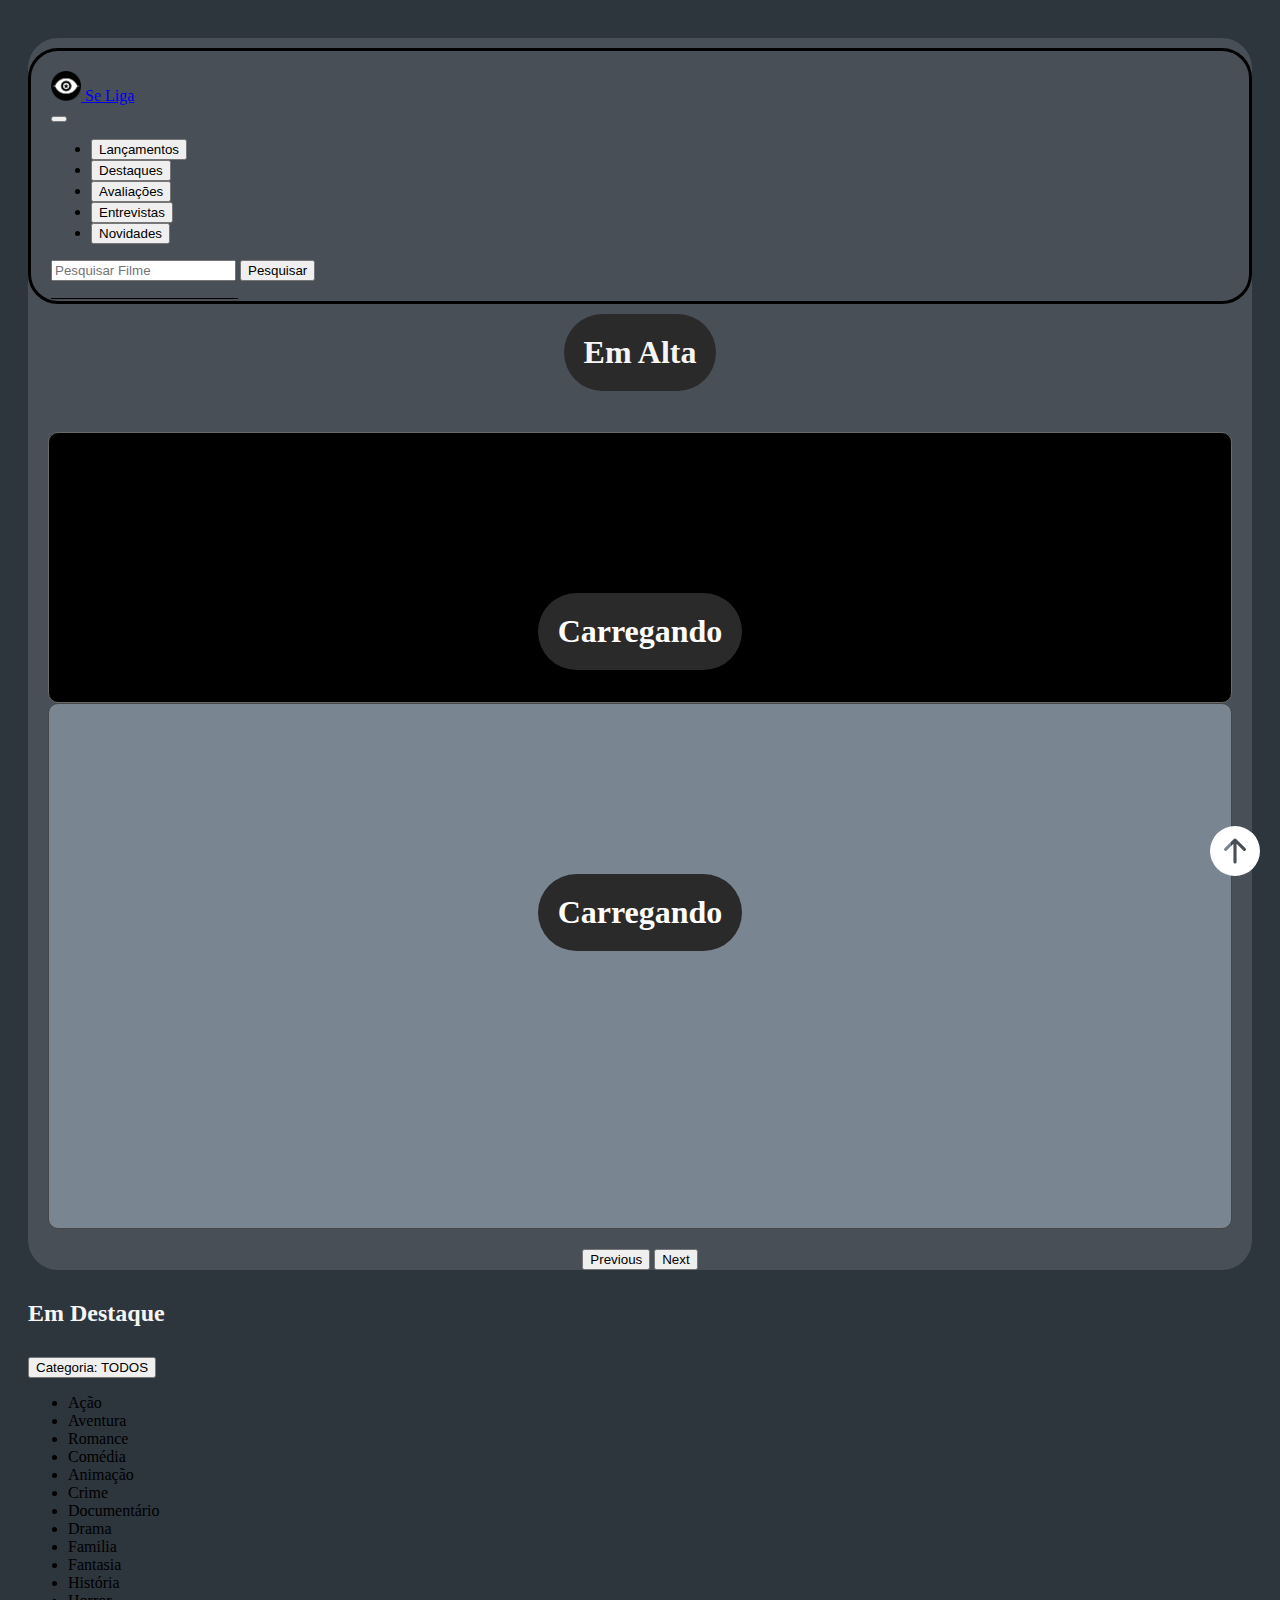
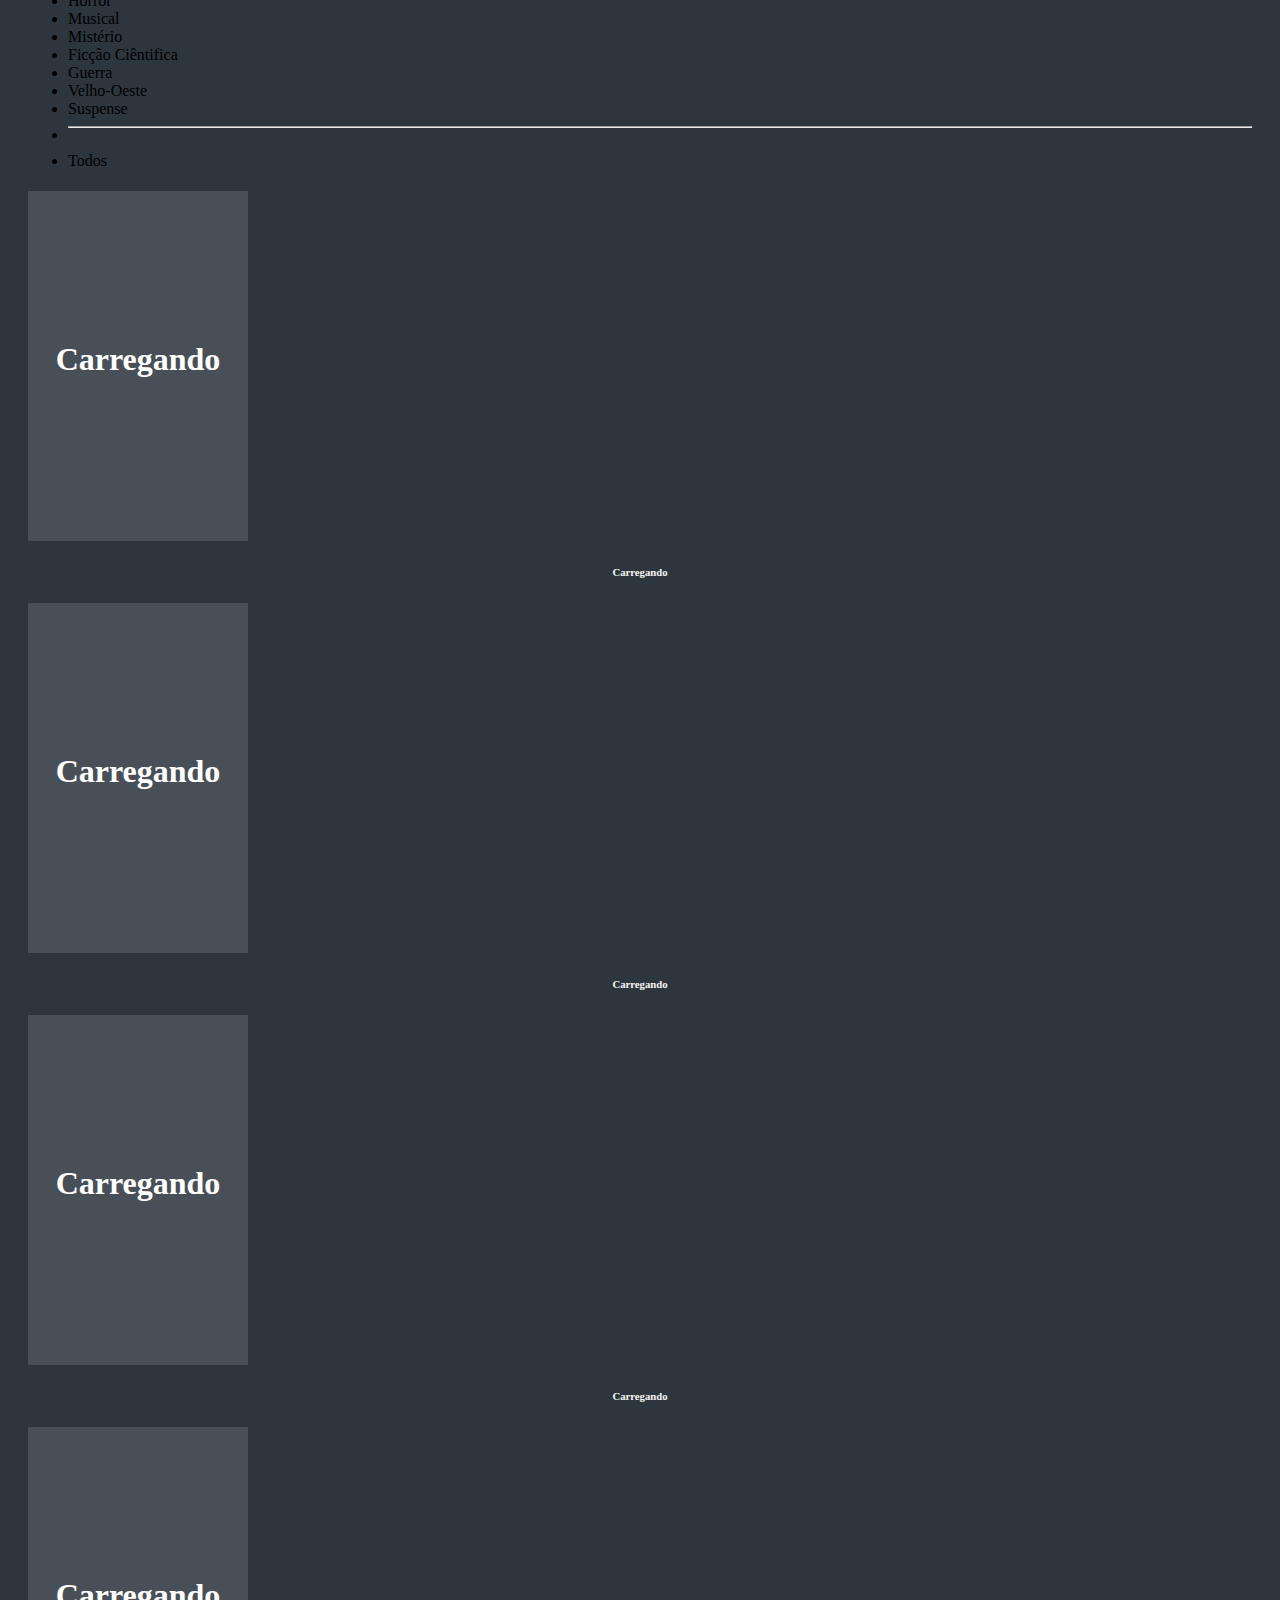
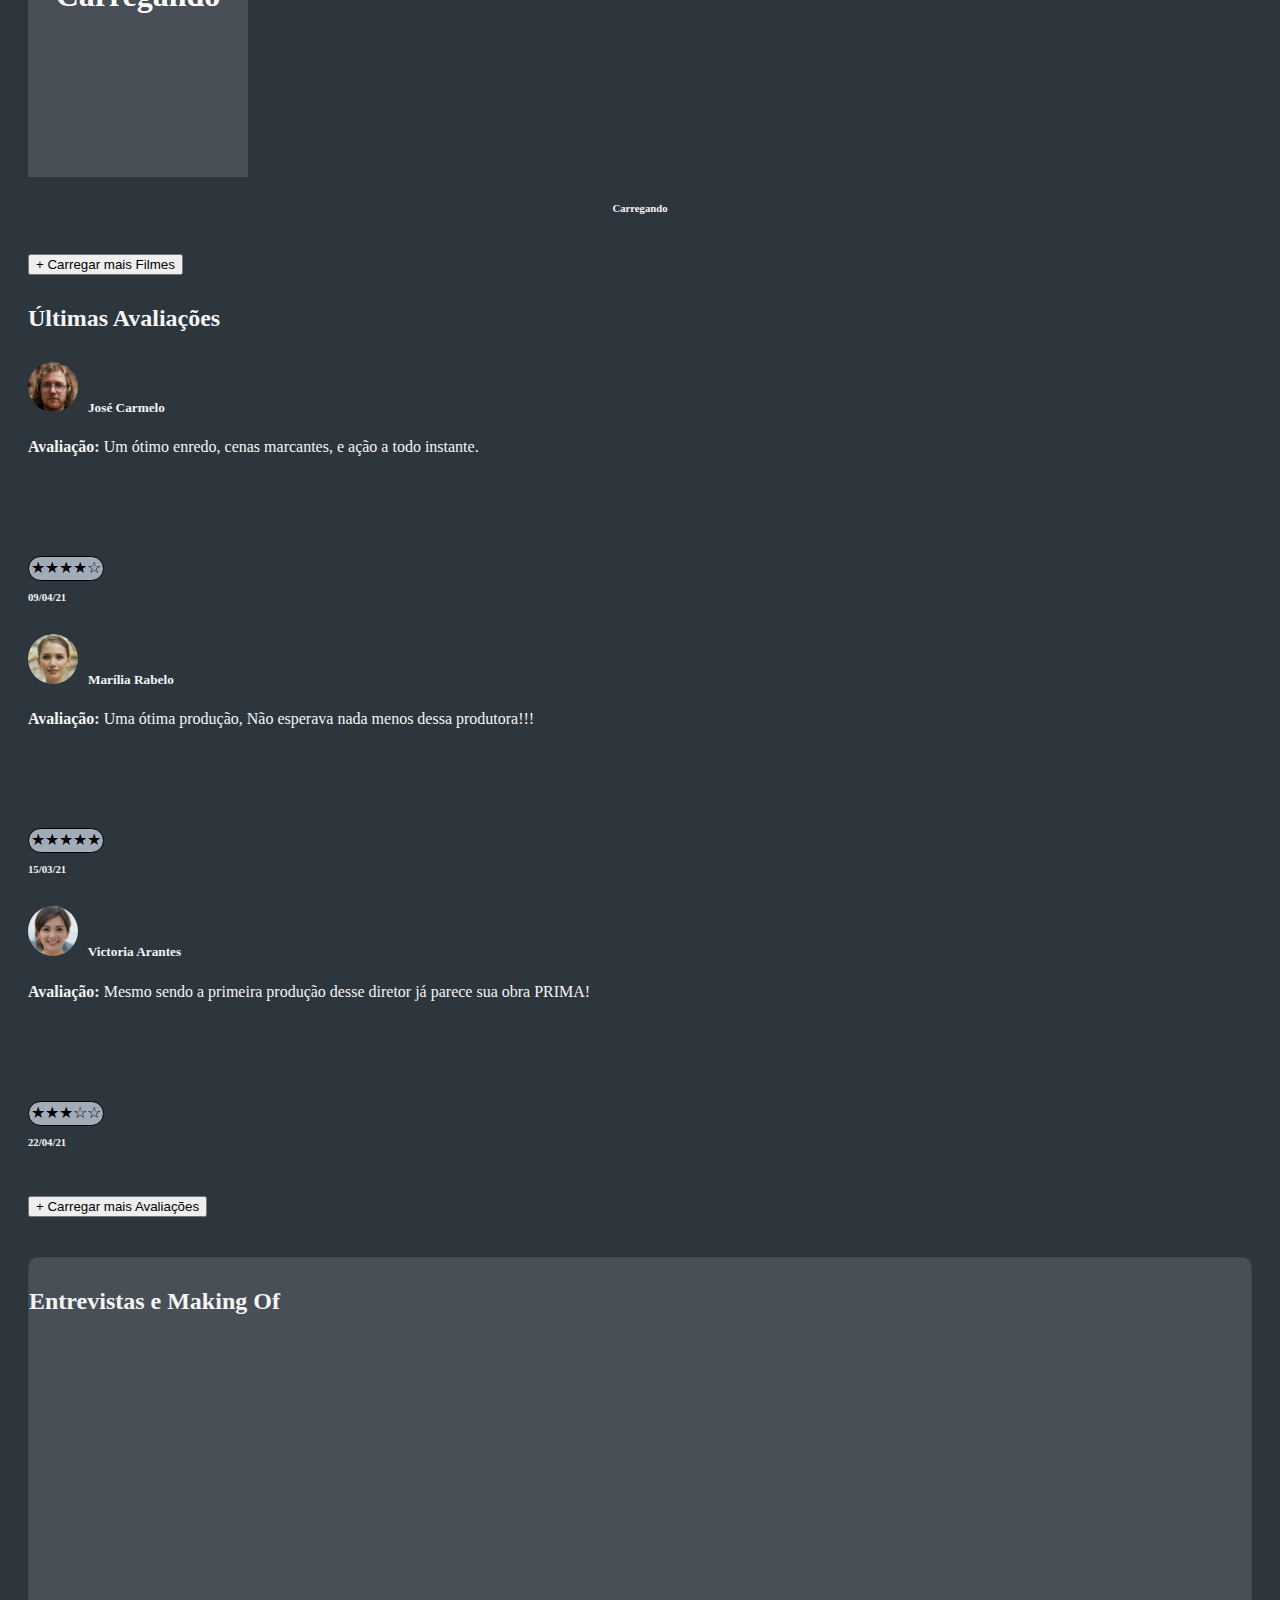
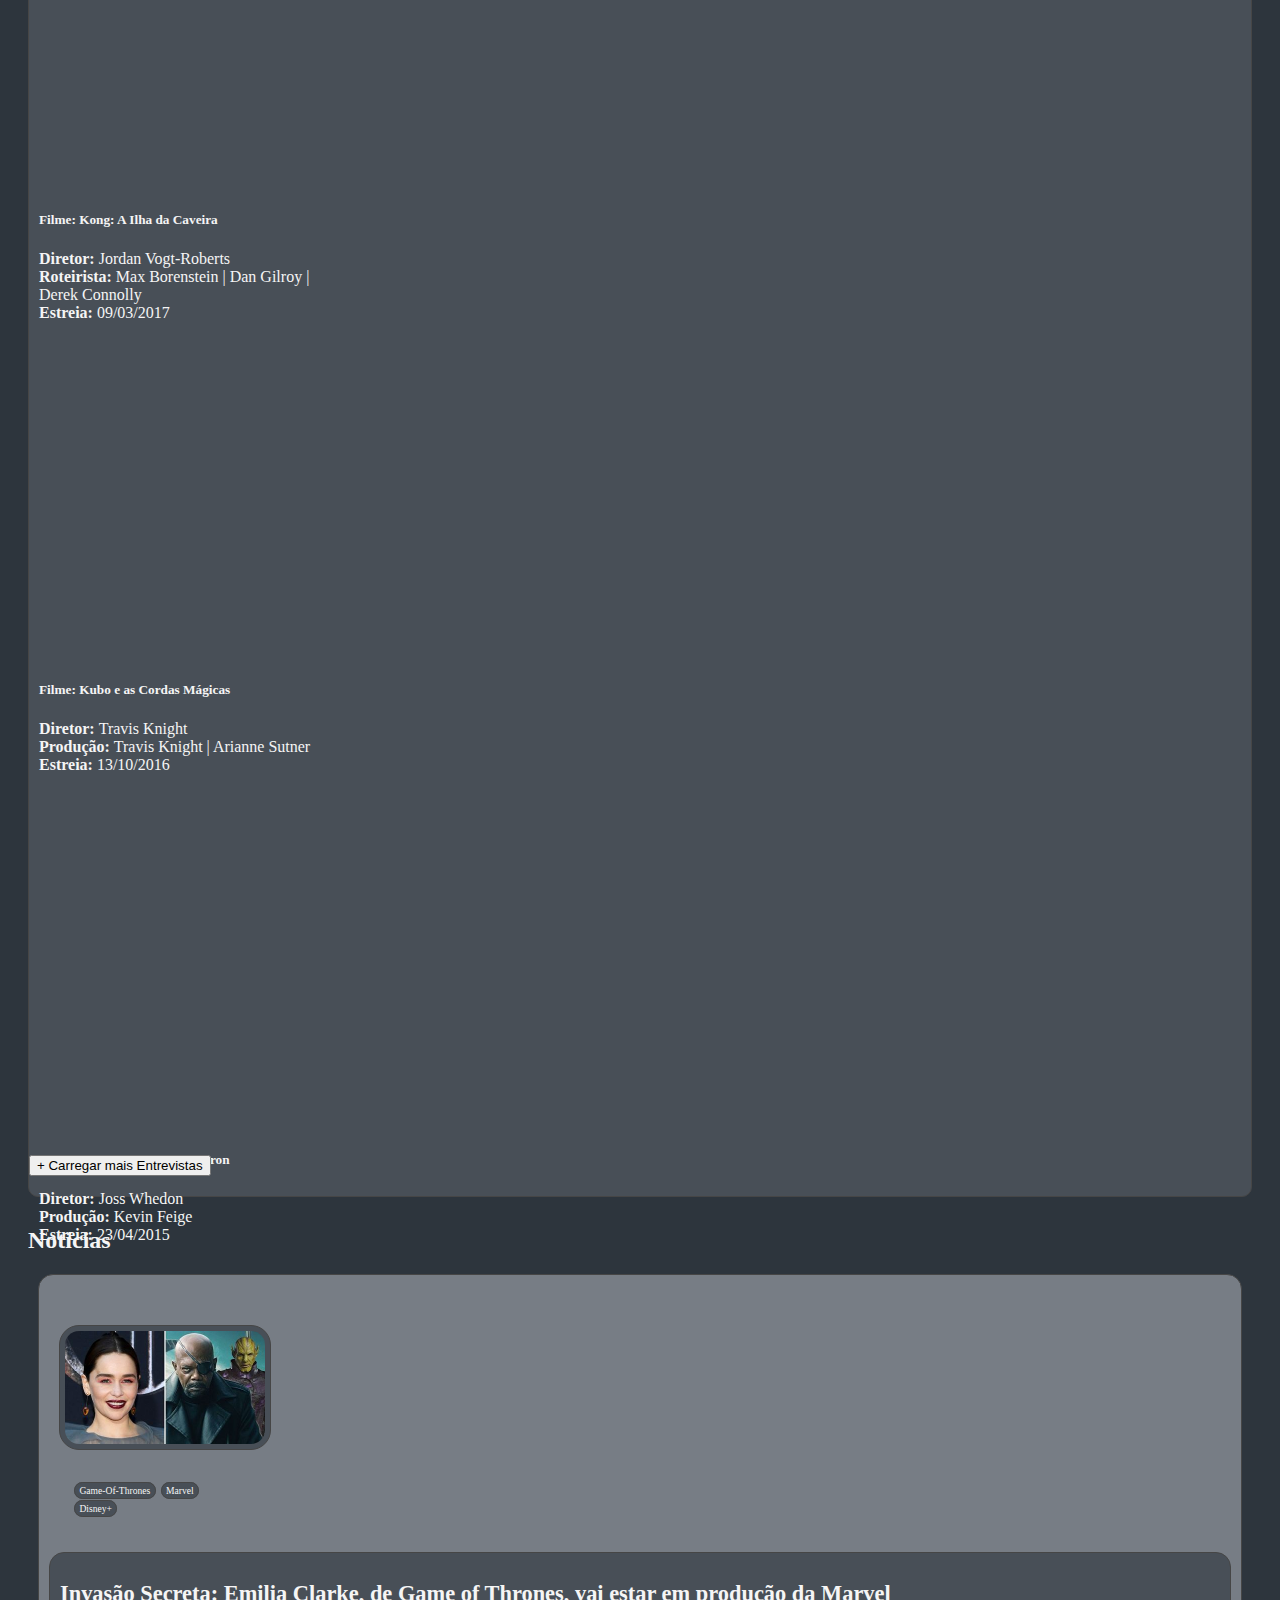
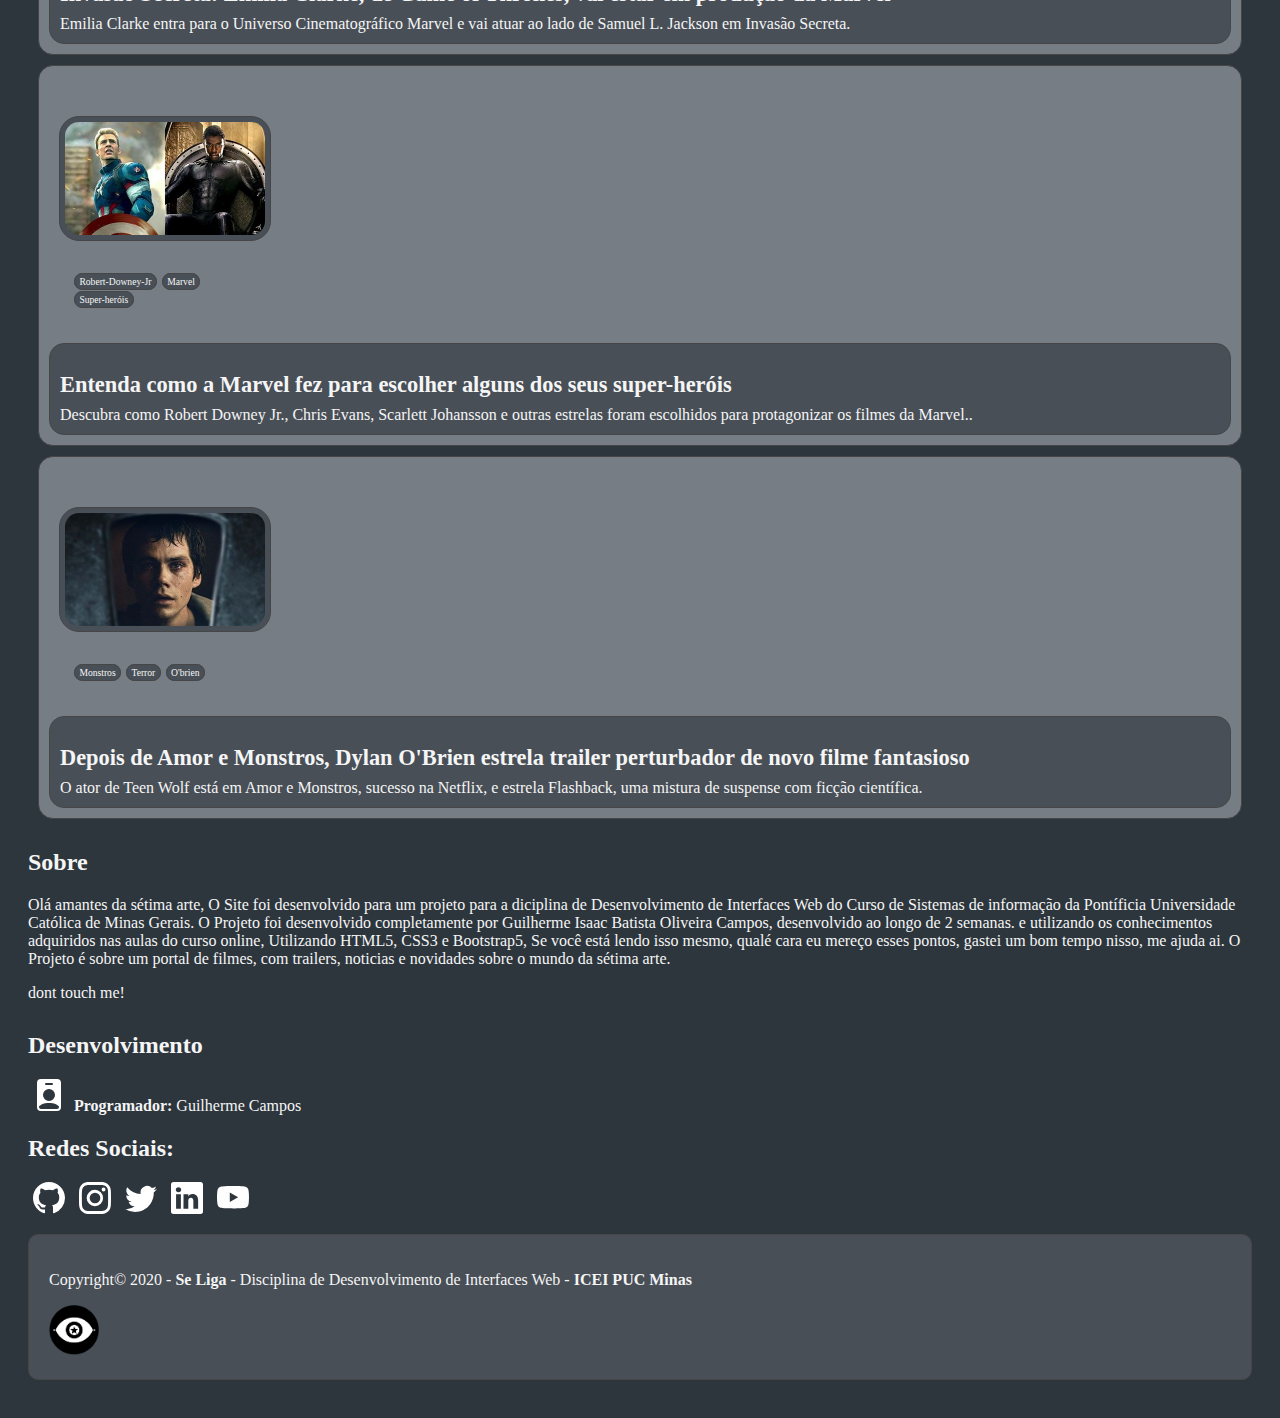
<file: index.html>
<!DOCTYPE html>
<html lang="pt-br">
<head>
    <meta charset="UTF-8">
    <meta name="viewport" content="width=device-width, initial-scale=1.0">
    <link href="https://cdn.jsdelivr.net/npm/bootstrap@5.0.0-beta3/dist/css/bootstrap.min.css" rel="stylesheet" integrity="sha384-eOJMYsd53ii+scO/bJGFsiCZc+5NDVN2yr8+0RDqr0Ql0h+rP48ckxlpbzKgwra6" crossorigin="anonymous">
    <link rel="stylesheet" href="./css/style.css">
    <link rel="icon" href="./img/logo.png">
    <title>SE LIGA - Portal de Filmes</title>
    <meta name="author" content="Guilherme Campos">
    <meta name="description" content="Portal de Filmes">
    <meta name="keywords" content="filmes, web, series">

    <script src="./javascript/secret.js"></script>
    <script src="./javascript/script.js"></script>
</head>
<body>
    <a href="#voltaInicio" style="position:fixed; bottom: 20px; right: 20px; z-index: 999;"> <svg xmlns="http://www.w3.org/2000/svg" width="50" height="50" fill="currentColor" color="white" class="bi bi-arrow-up-circle-fill" viewBox="0 0 16 16">
        <path d="M16 8A8 8 0 1 0 0 8a8 8 0 0 0 16 0zm-7.5 3.5a.5.5 0 0 1-1 0V5.707L5.354 7.854a.5.5 0 1 1-.708-.708l3-3a.5.5 0 0 1 .708 0l3 3a.5.5 0 0 1-.708.708L8.5 5.707V11.5z"/>
      </svg></a>
    <div class="container corpo rainbow">


        <!-- Navegação -->

        <header id="voltaInicio" class="container barra-nav"> <!-- Não deu pra colocar sticky-top :( -->
            <nav class="navbar navbar-expand-xl navbar-dark bg-dark barra-de-navegacao rainbow">
                <div class="container-fluid">
                    <nav class="navbar">
                        <div class="container-fluid">
                        <a class="navbar-brand" href="index.html">
                            <img src="./img/logo.png" alt="Logo" width="30" height="30" class="d-inline-block align-text-top">
                            Se Liga
                        </a>
                        </div>
                    </nav>
                        <button class="navbar-toggler" type="button" data-bs-toggle="collapse" data-bs-target="#navbarSupportedContent" aria-controls="navbarSupportedContent" aria-expanded="false" aria-label="Toggle navigation">
                            <span class="navbar-toggler-icon"></span>
                        </button>
                    <div class="collapse navbar-collapse" id="navbarSupportedContent">
                        <ul class="navbar-nav me-auto mb-2 mb-lg-0">
                        <li class="nav-item">
                            <a class="nav-link" aria-current="page" href="#aba-lancamento"><button type="button" class="btn btn-outline-light botaoNavegacao">Lançamentos</button></a>
                        </li>
                        <li class="nav-item">
                            <a class="nav-link" aria-current="page" href="#aba-destaques"><button type="button" class="btn btn-outline-light botaoNavegacao">Destaques</button></a>
                        </li>
                        <li class="nav-item">
                            <a class="nav-link" aria-current="page" href="#aba-avaliacao"><button type="button" class="btn btn-outline-light botaoNavegacao">Avaliações</button></a>
                        </li>
                        <li class="nav-item">
                            <a class="nav-link" aria-current="page" href="#aba-entrevistas"><button type="button" class="btn btn-outline-light botaoNavegacao">Entrevistas</button></a>
                        </li>
                        <li class="nav-item">
                            <a class="nav-link" aria-current="page" href="#aba-sobre"><button type="button" class="btn btn-outline-light botaoNavegacao">Novidades</button></a>
                        </li>
                        </ul>
                        <input id="pesquisa" class="form-control me-2" type="search" placeholder="Pesquisar Filme" aria-label="Search">
                        <div id="resultadoPesquisa" >
                        </div>
                        <button class="btn btn-outline-light">Pesquisar</button>
                        
                    </div>
                </div>
            </nav>
        </header>


        <!-- Conteúdo -->


        <main class="container main">
            <div class="row" id="aba-lancamento">

                <!-- Lançamentos -->

                <div class="col-12 lancamento">
                    <h1 id="tituloLancamento" codigo="5555">Em Alta</h1>
                    <div id="carouselExampleControls" class="carousel slide" data-bs-ride="carousel" data-bs-interval="false">
                        <div class="carousel-inner">

                            <!-- Itens de Lançamento -->
                            <div id="addItem">
                                <div class="carousel-item active">
                                    <div class="row lancamento-conteudo">
                                        <div class="col-sm-12 col-md-6 trailer">
                                            <h1 style="margin-top: 150px; color: white;">Carregando</h1>
                                        </div>
                                        <div class="col-sm-11 col-md-6 lancamento-text rainbow">
                                            <div>
                                                <h1 style="margin-top: 150px; color: white;">Carregando</h1>
                                            </div>
                                        </div>
                                    </div>
                                </div>
                            </div>
                            <button class="carousel-control-prev" type="button" data-bs-target="#carouselExampleControls" data-bs-slide="prev">
                            <span class="carousel-control-prev-icon" aria-hidden="true"></span>
                            <span class="visually-hidden">Previous</span>
                            </button>
                            <button class="carousel-control-next" type="button" data-bs-target="#carouselExampleControls" data-bs-slide="next">
                            <span class="carousel-control-next-icon" aria-hidden="true"></span>
                            <span class="visually-hidden">Next</span>
                            </button>
                        </div>
                    </div>
                </div>
            </div>
            <!-- Destaques -->

            <div class="row" id="aba-destaques">
                <div class="col-12 destaques">
                    <div class="row">
                        <div class="col-sm-6 col-md-8 col-lg-10 titulo" >
                            <h2>Em Destaque</h2>
                        </div>

                        <!-- Dropdown -->

                        <div class="col-sm-6 col-md-4 col-lg-2 seletor" >
                            <div class="dropdown">
                                <button id="catGen" class="btn btn-secondary dropdown-toggle" type="button" id="dropdownMenuButton2" data-bs-toggle="dropdown" aria-expanded="false">
                                Categoria: TODOS
                                </button>
                                <ul class="dropdown-menu dropdown-menu-dark" aria-labelledby="dropdownMenuButton2">
                                <li><a id="genAcao" class="dropdown-item">Ação</a></li>
                                <li id="genAventura"><a class="dropdown-item">Aventura</a></li>
                                <li><a id="genRomance" class="dropdown-item">Romance</a></li>
                                <li><a id="genComedia" class="dropdown-item">Comédia</a></li>
                                <li><a id="genAnima" class="dropdown-item">Animação</a></li>
                                <li><a id="genCrime" class="dropdown-item">Crime</a></li>
                                <li><a id="genDoc" class="dropdown-item">Documentário</a></li>
                                <li><a id="genDrama" class="dropdown-item">Drama</a></li>
                                <li><a id="genFamilia" class="dropdown-item">Familia</a></li>
                                <li><a id="genFanta" class="dropdown-item">Fantasia</a></li>
                                <li><a id="genHist" class="dropdown-item">História</a></li>
                                <li><a id="genHorror" class="dropdown-item">Horror</a></li>
                                <li><a id="genMusica" class="dropdown-item">Musical</a></li>
                                <li><a id="genMisterio" class="dropdown-item">Mistério</a></li>
                                <li><a id="genSciFi" class="dropdown-item">Ficção Ciêntifica</a></li>
                                <li><a id="genGuerra" class="dropdown-item">Guerra</a></li>
                                <li><a id="genVelho" class="dropdown-item">Velho-Oeste</a></li>
                                <li><a id="genSus" class="dropdown-item">Suspense</a></li>
                                <li><hr class="dropdown-divider"></li>
                                <li><a id="genTodos" class="dropdown-item">Todos</a></li>
                                </ul>
                            </div>
                        </div>
                    </div>

                    <!-- Itens de destaque -->

                    <div id="addPoster" class="row destaques-img">
                        <div class="col-sm-12 col-md-6 col-lg-3">
                            <div codigo="0"><div style="width: 220px; height:350px; text-align: center; background-color: rgb(72, 79, 87);"><h1 style="position:relative; top: 150px;">Carregando</h1></div><h6>Carregando</h6></div>
                        </div>
                        <div class="col-sm-12 col-md-6 col-lg-3">
                            <div codigo="0"><div style="width: 220px; height:350px; text-align: center; background-color: rgb(72, 79, 87);"><h1 style="position:relative; top: 150px;">Carregando</h1></div><h6>Carregando</h6></div>
                        </div>
                        <div class="col-sm-12 col-md-6 col-lg-3">
                            <div codigo="0"><div style="width: 220px; height:350px; text-align: center; background-color: rgb(72, 79, 87);"><h1 style="position:relative; top: 150px;">Carregando</h1></div><h6>Carregando</h6></div>
                        </div>
                        <div class="col-sm-12 col-md-6 col-lg-3">
                            <div codigo="0"><div style="width: 220px; height:350px; text-align: center; background-color: rgb(72, 79, 87);"><h1 style="position:relative; top: 150px;">Carregando</h1></div><h6>Carregando</h6></div>
                        </div>
                    </div>

                    <div class="row">
                        <div class="col-lg-9">
                            <span style="display: none;"></span>
                        </div>
                        <div id="maisDestaque" class="col-lg-3 carregar-mais">
                            <button type="button" class="btn btn-dark">+ Carregar mais Filmes</button>
                        </div>
                    </div>
                </div>
            </div>

            <!-- Avaliações -->

            <div class="row" id="aba-avaliacao">
                <div class="col-12 avaliacao">
                    <div class="row">
                        <div class="col-sm-6 col-md-10 titulo">
                            <h2>Últimas Avaliações</h2>
                        </div>
                        <div class="col-sm-6 col-md-2 seletor">
                            
                        </div>
                        <div class="row">
                            <div class="col-sm-12 col-md-6 col-lg-4 card-usuarios">
                                <div class="card bg-dark rainbow">
                                    <div class="card-body usuarios">
                                        <h5 class="card-title"><img class="foto-usuario" src="./img/usr1.jpg"> &nbsp; José Carmelo</h5>
                                        <div class="row">
                                            <div class="col-2">
                                            </div>
                                            <div class="col-10">
                                            <p class="card-text texto-usuarios"><strong>Avaliação: </strong> Um ótimo enredo, cenas marcantes, e ação a todo instante.</p>
                                            </div>
                                        </div>
                                        <div class="row">
                                            <div class="col-2">

                                            </div>
                                            <div class="col-5">
                                                <span class="estrelas">★★★★☆</span>
                                            </div>
                                            <div class="col-5">
                                                <h6><strong>09/04/21</strong></h6>
                                            </div>
                                        </div>
                                    </div>
                                </div>
                            </div>
                            <div class="col-sm-12 col-md-6 col-lg-4 card-usuarios">
                                <div class="card bg-dark rainbow">
                                    <div class="card-body usuarios">
                                        <h5 class="card-title"><img class="foto-usuario" src="./img/usr2.jpg"> &nbsp; Marília Rabelo</h5>
                                        <div class="row">
                                            <div class="col-2">
                                            </div>
                                            <div class="col-10">
                                            <p class="card-text texto-usuarios"><strong>Avaliação: </strong> Uma ótima produção, Não esperava nada menos dessa produtora!!!</p>
                                            </div>
                                        </div>
                                        <div class="row">
                                            <div class="col-2">

                                            </div>
                                            <div class="col-5">
                                                <span class="estrelas">★★★★★</span>
                                                
                                            </div>
                                            <div class="col-5">
                                                <h6><strong>15/03/21</strong></h6>
                                            </div>
                                        </div>
                                    </div>
                                </div>
                            </div>
                            <div class="col-sm-12 col-md-6 col-lg-4 card-usuarios mobile-hide medium-hide">
                                <div class="card bg-dark rainbow">
                                    <div class="card-body usuarios">
                                        <h5 class="card-title"><img class="foto-usuario" src="./img/usr3.jpg"> &nbsp; Victoria Arantes</h5>
                                        <div class="row">
                                            <div class="col-2">
                                            </div>
                                            <div class="col-10">
                                            <p class="card-text texto-usuarios"><strong>Avaliação: </strong> Mesmo sendo a primeira produção desse diretor já parece sua obra PRIMA!</p>
                                            </div>
                                        </div>
                                        <div class="row">
                                            <div class="col-2">

                                            </div>
                                            <div class="col-5">
                                                <span class="estrelas">★★★☆☆</span>
                                            </div>
                                            <div class="col-5">
                                                <h6><strong>22/04/21</strong></h6>
                                            </div>
                                        </div>
                                    </div>
                                </div>
                            </div>
                        </div>
                        <div class="row">
                            <div class="col-lg-9">
            
                            </div>
                            <div class="col-lg-3 carregar-mais">
                                <button type="button" class="btn btn-dark">+ Carregar mais Avaliações</button>
                            </div>
                        </div>
                    </div>
                </div>
            </div>

            <!-- Entrevistas -->

            <div class="row entrevistas" id="aba-entrevistas">
                <div class="col-12">
                    <div class="row">
                        <div class="col-12 titulo">
                            <h2>Entrevistas e Making Of</h2>
                        </div>
                    </div>
                    <div class="row">
                        <div class="col-sm-12 col-md-6 col-lg-4 card-entrevista mobile-hide">
                            <div class="card bg-dark card-entrevista-div">
                                <iframe class="entrevista" width="100%" height="400" src="https://www.youtube-nocookie.com/embed/A-g3GNPnF7o" title="YouTube video player" frameborder="0" allow="accelerometer; autoplay; clipboard-write; encrypted-media; gyroscope; picture-in-picture" allowfullscreen></iframe>
                                <div class="card-body texto-making-of">
                                  <h5 class="card-title"><strong>Filme: </strong> Kong: A Ilha da Caveira</h5>
                                  <p class="card-text"><p><strong>Diretor: </strong> Jordan Vogt-Roberts<br><strong>Roteirista: </strong> Max Borenstein | Dan Gilroy | <br> Derek Connolly<br><strong>Estreia: </strong>09/03/2017</p>
                                </div>
                              </div>
                        </div>
                        <div class="col-sm-12 col-md-6 col-lg-4 card-entrevista">
                            <div class="card bg-dark card-entrevista-div">
                                <iframe class="entrevista" width="100%" height="400" src="https://www.youtube-nocookie.com/embed/ZqNEJFwP2s0" title="YouTube video player" frameborder="0" allow="accelerometer; autoplay; clipboard-write; encrypted-media; gyroscope; picture-in-picture" allowfullscreen></iframe>
                                <div class="card-body texto-making-of">
                                  <h5 class="card-title"><strong>Filme: </strong> Kubo e as Cordas Mágicas</h5>
                                  <p class="card-text"><p><strong>Diretor: </strong>Travis Knight<br><strong>Produção: </strong> Travis Knight
                                   | Arianne Sutner<br><strong>Estreia: </strong>13/10/2016</p>
                                </div>
                              </div>
                        </div>
                        <div class="col-sm-12 col-md-6 col-lg-4 card-entrevista medium-hide">
                            <div class="card bg-dark card-entrevista-div">
                                <iframe class="entrevista" width="100%" height="400" src="https://www.youtube-nocookie.com/embed/Ciu5yQYwJgY" title="YouTube video player" frameborder="0" allow="accelerometer; autoplay; clipboard-write; encrypted-media; gyroscope; picture-in-picture" allowfullscreen></iframe>
                                <div class="card-body texto-making-of">
                                  <h5 class="card-title"><strong>Filme: </strong> Vingadores: Era de Ultron</h5>
                                  <p class="card-text"><p><strong>Diretor: </strong>Joss Whedon<br><strong>Produção: </strong> Kevin Feige<br><strong>Estreia: </strong>23/04/2015</p>
                                </div>
                              </div>
                        </div>
                    </div>
                    <div class="row">
                        <div class="col-lg-9">
        
                        </div>
                        <div class="col-lg-3 carregar-mais-entrevistas">
                            <button type="button" class="btn btn-dark">+ Carregar mais Entrevistas</button>
                        </div>
                    </div>
                </div>
            </div>

            <!-- Sobre -->

            <div class="row" id="aba-sobre">
                <div class="col-sm-0 col-md-0 col-lg-1">
                </div>
                <div class="col-sm-12 col-md-6 col-lg-6 titulo novidades">

                    <!-- Notícias -->

                    <h2>Notícias</h2>
                    <div class="row linha-baixo materias rainbow">
                        <div class="col-sm-12 col-lg-5">
                            <img src="./img/noticias/marvel.jpg" alt="">
                            <div class="div-tags">
                                <p><a href="#" class="tag">&nbspGame-Of-Thrones&nbsp</a><a href="#" class="tag">&nbspMarvel&nbsp</a><br><a href="#" class="tag">&nbspDisney+&nbsp</a></p>
                            </div>
                        </div>
                        <div class="col-sm-12 col-lg-7 conteudo-materia">
                            <h2>Invasão Secreta: Emilia Clarke, de Game of Thrones, vai estar em produção da Marvel</h2>
                            <br>Emilia Clarke entra para o Universo Cinematográfico Marvel e vai atuar ao lado de Samuel L. Jackson em Invasão Secreta.
                        </div>
                    </div>
                    <div class="row linha-baixo materias rainbow">
                        <div class="col-sm-12 col-lg-5">
                            <img src="./img/noticias/captao.jpg" alt="">
                            <div class="div-tags">
                                <p><a href="#" class="tag">&nbspRobert-Downey-Jr&nbsp</a><a href="#" class="tag">&nbspMarvel&nbsp</a><br><a href="#" class="tag">&nbspSuper-heróis&nbsp</a></p>
                            </div>
                        </div>
                        <div class="col-sm-12 col-lg-7 conteudo-materia">
                            <h2>Entenda como a Marvel fez para escolher alguns dos seus super-heróis</h2>
                            <br>Descubra como Robert Downey Jr., Chris Evans, Scarlett Johansson e outras estrelas foram escolhidos para protagonizar os filmes da Marvel..
                        </div>
                    </div>
                    <div class="row linha-baixo materias rainbow mobile-hide medium-hide">
                        <div class="col-sm-12 col-lg-5">
                            <img src="./img/noticias/obrien.jpg" alt="">
                            <div class="div-tags">
                                <p><a href="#" class="tag">&nbspMonstros&nbsp</a><a href="#" class="tag">&nbspTerror&nbsp</a><a href="#" class="tag">&nbspO'brien&nbsp</a></p>
                            </div>
                        </div>
                        <div class="col-sm-12 col-lg-7 conteudo-materia">
                            <h2>Depois de Amor e Monstros, Dylan O'Brien estrela trailer perturbador de novo filme fantasioso</h2>
                            <br>O ator de Teen Wolf está em Amor e Monstros, sucesso na Netflix, e estrela Flashback, uma mistura de suspense com ficção científica.
                        </div>
                    </div>
                </div>

                <!-- texto -->

                <div class="col-sm-12 col-md-6 col-lg-4">
                    <div class="row">
                        <div class="col-12 titulo">
                            <h2>Sobre</h2>
                            <p>Olá amantes da sétima arte, O Site foi desenvolvido para um projeto para a diciplina de Desenvolvimento de Interfaces Web do Curso de Sistemas de informação da Pontíficia Universidade Católica de Minas Gerais. O Projeto foi desenvolvido completamente por Guilherme Isaac Batista Oliveira Campos, desenvolvido ao longo de 2 semanas. e utilizando os conhecimentos adquiridos nas aulas do curso online, Utilizando HTML5, CSS3 e Bootstrap5, Se você está lendo isso mesmo, qualé cara eu mereço esses pontos, gastei um bom tempo nisso, me ajuda ai. O Projeto é sobre um portal de filmes, com trailers, noticias e novidades sobre o mundo da sétima arte.</p>
                            <p id="dontTouch">dont touch me!</p>
                        </div>
                    </div>

                    <!-- Midias Sociais -->

                    <div class="row">
                        <div class="col-12 titulo social">
                            <h2>Desenvolvimento</h2>
                            <a href="https://github.com/GuilhermoCampos" style="text-decoration: none;"><p><svg xmlns="http://www.w3.org/2000/svg" width="32" height="32" fill="currentColor" color="white" class="bi bi-person-badge-fill" viewBox="0 0 16 16">
                                <path d="M2 2a2 2 0 0 1 2-2h8a2 2 0 0 1 2 2v12a2 2 0 0 1-2 2H4a2 2 0 0 1-2-2V2zm4.5 0a.5.5 0 0 0 0 1h3a.5.5 0 0 0 0-1h-3zM8 11a3 3 0 1 0 0-6 3 3 0 0 0 0 6zm5 2.755C12.146 12.825 10.623 12 8 12s-4.146.826-5 1.755V14a1 1 0 0 0 1 1h8a1 1 0 0 0 1-1v-.245z"/>
                              </svg>&nbsp<strong>Programador: </strong>Guilherme Campos</p></a>
                            <p><h2>Redes Sociais:</h2></p>
                            <p>
                                <a href="https://github.com/GuilhermoCampos"><svg xmlns="http://www.w3.org/2000/svg" width="32" height="32" fill="currentColor" color="white" class="bi bi-github" viewBox="0 0 16 16">
                                    <path d="M8 0C3.58 0 0 3.58 0 8c0 3.54 2.29 6.53 5.47 7.59.4.07.55-.17.55-.38 0-.19-.01-.82-.01-1.49-2.01.37-2.53-.49-2.69-.94-.09-.23-.48-.94-.82-1.13-.28-.15-.68-.52-.01-.53.63-.01 1.08.58 1.23.82.72 1.21 1.87.87 2.33.66.07-.52.28-.87.51-1.07-1.78-.2-3.64-.89-3.64-3.95 0-.87.31-1.59.82-2.15-.08-.2-.36-1.02.08-2.12 0 0 .67-.21 2.2.82.64-.18 1.32-.27 2-.27.68 0 1.36.09 2 .27 1.53-1.04 2.2-.82 2.2-.82.44 1.1.16 1.92.08 2.12.51.56.82 1.27.82 2.15 0 3.07-1.87 3.75-3.65 3.95.29.25.54.73.54 1.48 0 1.07-.01 1.93-.01 2.2 0 .21.15.46.55.38A8.012 8.012 0 0 0 16 8c0-4.42-3.58-8-8-8z"/>
                                  </svg></a>
                                <a href="https://www.instagram.com/gu1lh3rm0_/"><svg xmlns="http://www.w3.org/2000/svg" width="32" height="32" fill="currentColor" color="white" class="bi bi-instagram" viewBox="0 0 16 16">
                                    <path d="M8 0C5.829 0 5.556.01 4.703.048 3.85.088 3.269.222 2.76.42a3.917 3.917 0 0 0-1.417.923A3.927 3.927 0 0 0 .42 2.76C.222 3.268.087 3.85.048 4.7.01 5.555 0 5.827 0 8.001c0 2.172.01 2.444.048 3.297.04.852.174 1.433.372 1.942.205.526.478.972.923 1.417.444.445.89.719 1.416.923.51.198 1.09.333 1.942.372C5.555 15.99 5.827 16 8 16s2.444-.01 3.298-.048c.851-.04 1.434-.174 1.943-.372a3.916 3.916 0 0 0 1.416-.923c.445-.445.718-.891.923-1.417.197-.509.332-1.09.372-1.942C15.99 10.445 16 10.173 16 8s-.01-2.445-.048-3.299c-.04-.851-.175-1.433-.372-1.941a3.926 3.926 0 0 0-.923-1.417A3.911 3.911 0 0 0 13.24.42c-.51-.198-1.092-.333-1.943-.372C10.443.01 10.172 0 7.998 0h.003zm-.717 1.442h.718c2.136 0 2.389.007 3.232.046.78.035 1.204.166 1.486.275.373.145.64.319.92.599.28.28.453.546.598.92.11.281.24.705.275 1.485.039.843.047 1.096.047 3.231s-.008 2.389-.047 3.232c-.035.78-.166 1.203-.275 1.485a2.47 2.47 0 0 1-.599.919c-.28.28-.546.453-.92.598-.28.11-.704.24-1.485.276-.843.038-1.096.047-3.232.047s-2.39-.009-3.233-.047c-.78-.036-1.203-.166-1.485-.276a2.478 2.478 0 0 1-.92-.598 2.48 2.48 0 0 1-.6-.92c-.109-.281-.24-.705-.275-1.485-.038-.843-.046-1.096-.046-3.233 0-2.136.008-2.388.046-3.231.036-.78.166-1.204.276-1.486.145-.373.319-.64.599-.92.28-.28.546-.453.92-.598.282-.11.705-.24 1.485-.276.738-.034 1.024-.044 2.515-.045v.002zm4.988 1.328a.96.96 0 1 0 0 1.92.96.96 0 0 0 0-1.92zm-4.27 1.122a4.109 4.109 0 1 0 0 8.217 4.109 4.109 0 0 0 0-8.217zm0 1.441a2.667 2.667 0 1 1 0 5.334 2.667 2.667 0 0 1 0-5.334z"/>
                                  </svg></a>
                                <a href="https://twitter.com/Gsoldado_"><svg xmlns="http://www.w3.org/2000/svg" width="32" height="32" fill="currentColor" color="white" class="bi bi-twitter" viewBox="0 0 16 16">
                                    <path d="M5.026 15c6.038 0 9.341-5.003 9.341-9.334 0-.14 0-.282-.006-.422A6.685 6.685 0 0 0 16 3.542a6.658 6.658 0 0 1-1.889.518 3.301 3.301 0 0 0 1.447-1.817 6.533 6.533 0 0 1-2.087.793A3.286 3.286 0 0 0 7.875 6.03a9.325 9.325 0 0 1-6.767-3.429 3.289 3.289 0 0 0 1.018 4.382A3.323 3.323 0 0 1 .64 6.575v.045a3.288 3.288 0 0 0 2.632 3.218 3.203 3.203 0 0 1-.865.115 3.23 3.23 0 0 1-.614-.057 3.283 3.283 0 0 0 3.067 2.277A6.588 6.588 0 0 1 .78 13.58a6.32 6.32 0 0 1-.78-.045A9.344 9.344 0 0 0 5.026 15z"/>
                                  </svg></a>
                                <a href="https://www.linkedin.com/in/guilherme-campos-10140318a/"><svg xmlns="http://www.w3.org/2000/svg" width="32" height="32" fill="currentColor" color="white" class="bi bi-linkedin" viewBox="0 0 16 16">
                                    <path d="M0 1.146C0 .513.526 0 1.175 0h13.65C15.474 0 16 .513 16 1.146v13.708c0 .633-.526 1.146-1.175 1.146H1.175C.526 16 0 15.487 0 14.854V1.146zm4.943 12.248V6.169H2.542v7.225h2.401zm-1.2-8.212c.837 0 1.358-.554 1.358-1.248-.015-.709-.52-1.248-1.342-1.248-.822 0-1.359.54-1.359 1.248 0 .694.521 1.248 1.327 1.248h.016zm4.908 8.212V9.359c0-.216.016-.432.08-.586.173-.431.568-.878 1.232-.878.869 0 1.216.662 1.216 1.634v3.865h2.401V9.25c0-2.22-1.184-3.252-2.764-3.252-1.274 0-1.845.7-2.165 1.193v.025h-.016a5.54 5.54 0 0 1 .016-.025V6.169h-2.4c.03.678 0 7.225 0 7.225h2.4z"/>
                                  </svg></a>
                                <a href="https://www.youtube.com/user/CanalGsoldadoBr/featured"><svg xmlns="http://www.w3.org/2000/svg" width="32" height="32" fill="currentColor" color="white" class="bi bi-youtube" viewBox="0 0 16 16">
                                    <path d="M8.051 1.999h.089c.822.003 4.987.033 6.11.335a2.01 2.01 0 0 1 1.415 1.42c.101.38.172.883.22 1.402l.01.104.022.26.008.104c.065.914.073 1.77.074 1.957v.075c-.001.194-.01 1.108-.082 2.06l-.008.105-.009.104c-.05.572-.124 1.14-.235 1.558a2.007 2.007 0 0 1-1.415 1.42c-1.16.312-5.569.334-6.18.335h-.142c-.309 0-1.587-.006-2.927-.052l-.17-.006-.087-.004-.171-.007-.171-.007c-1.11-.049-2.167-.128-2.654-.26a2.007 2.007 0 0 1-1.415-1.419c-.111-.417-.185-.986-.235-1.558L.09 9.82l-.008-.104A31.4 31.4 0 0 1 0 7.68v-.123c.002-.215.01-.958.064-1.778l.007-.103.003-.052.008-.104.022-.26.01-.104c.048-.519.119-1.023.22-1.402a2.007 2.007 0 0 1 1.415-1.42c.487-.13 1.544-.21 2.654-.26l.17-.007.172-.006.086-.003.171-.007A99.788 99.788 0 0 1 7.858 2h.193zM6.4 5.209v4.818l4.157-2.408L6.4 5.209z"/>
                                  </svg></a>
                            </p>
                        </div>
                    </div>
                </div>
                <div class="col-sm-0 col-md-0 col-lg-1">

                </div>
            </div>
        </main>

        <!-- Rodapé -->

        <footer class="container">
            <div class="row rodape rainbow">
                <div class="col-sm-0 col-md-1">

                </div>
                <div class="col-sm-12 col-md-9 copy">
                    <p>Copyright&copy; 2020 - <strong>Se Liga</strong> - Disciplina de Desenvolvimento de Interfaces Web - <strong>ICEI PUC Minas</strong></p>
                </div>
                <div class="col-sm-12 col-md-2">
                    <img class="logo-footer" src="./img/logo.png" alt="">
                </div>
            </div>
        </footer>
    </div>
    <script src="https://cdn.jsdelivr.net/npm/bootstrap@5.0.0-beta3/dist/js/bootstrap.bundle.min.js" integrity="sha384-JEW9xMcG8R+pH31jmWH6WWP0WintQrMb4s7ZOdauHnUtxwoG2vI5DkLtS3qm9Ekf" crossorigin="anonymous"></script>
</body>
</html>
</file>
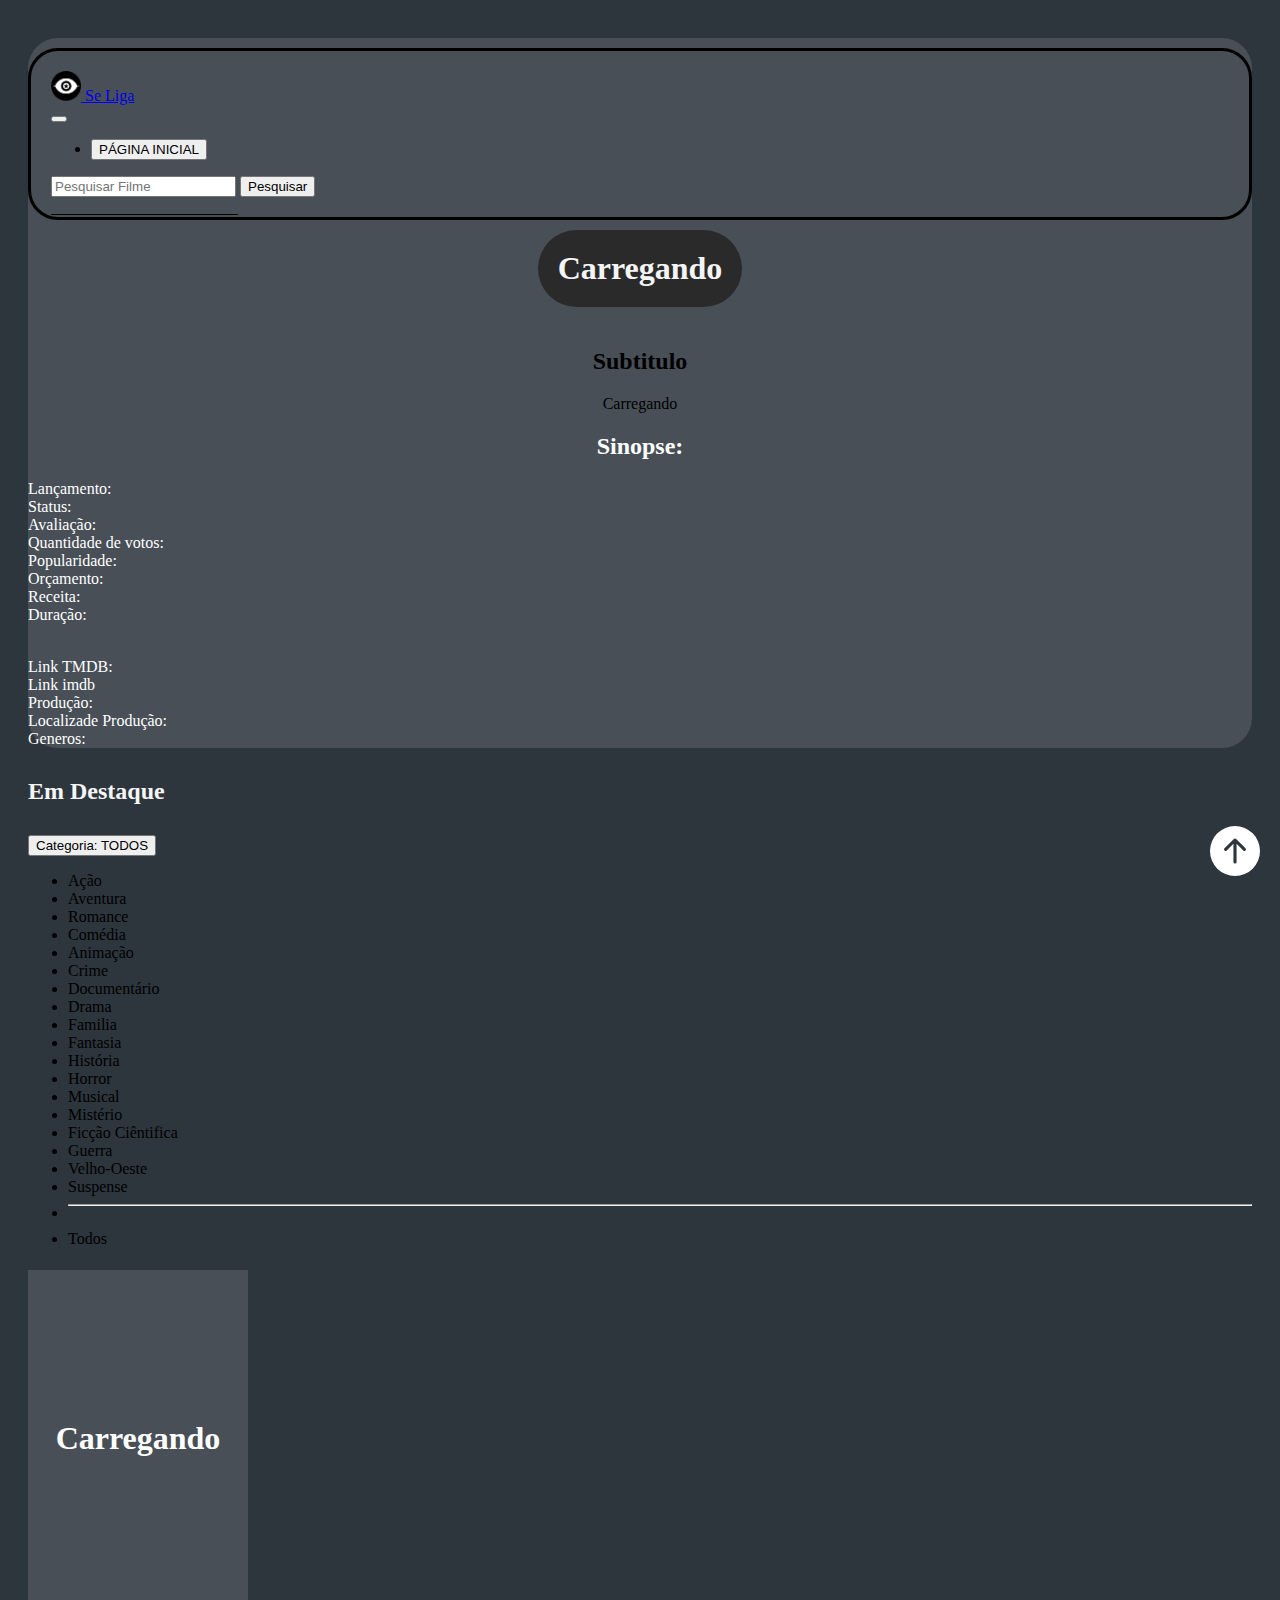
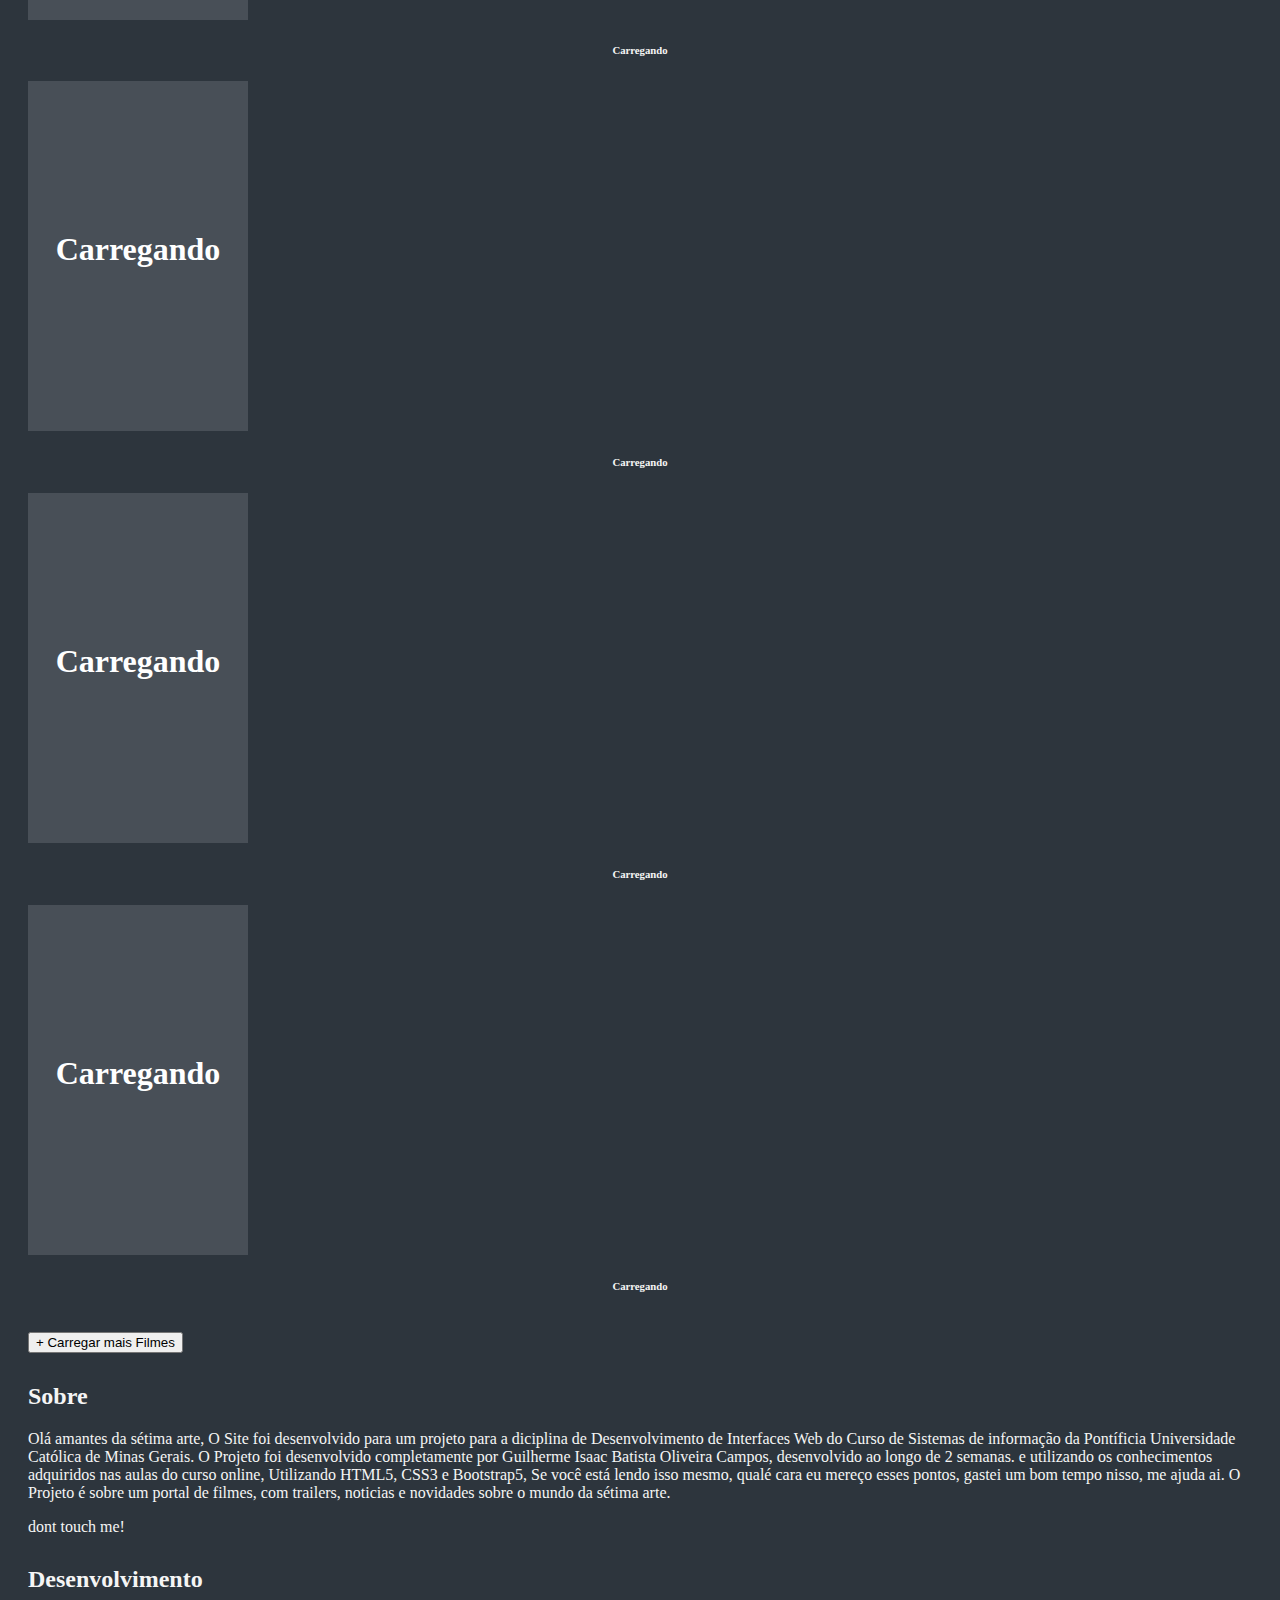
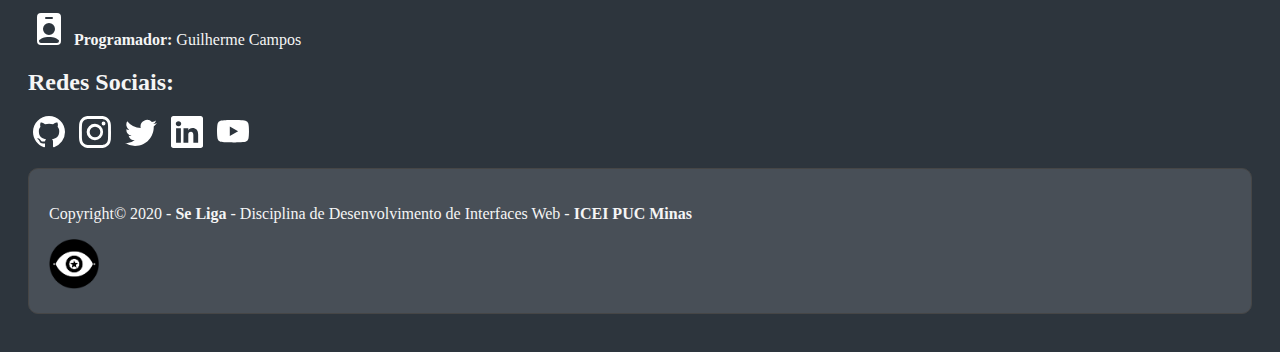
<file: detalhes.html>
<!DOCTYPE html>
<html lang="pt-br">
<head>
    <meta charset="UTF-8">
    <meta name="viewport" content="width=device-width, initial-scale=1.0">
    <link href="https://cdn.jsdelivr.net/npm/bootstrap@5.0.0-beta3/dist/css/bootstrap.min.css" rel="stylesheet" integrity="sha384-eOJMYsd53ii+scO/bJGFsiCZc+5NDVN2yr8+0RDqr0Ql0h+rP48ckxlpbzKgwra6" crossorigin="anonymous">
    <link rel="stylesheet" href="./css/style.css">
    <link rel="icon" href="./img/logo.png">
    <title>SE LIGA - Portal de Filmes</title>
    <meta name="author" content="Guilherme Campos">
    <meta name="description" content="Portal de Filmes">
    <meta name="keywords" content="filmes, web, series">

    <script src="./javascript/secret.js"></script>
    <script src="./javascript/script.js"></script>
    <script src="./javascript/criapagina.js"></script>
</head>
<body>
    <a href="#voltaInicio" style="position:fixed; bottom: 20px; right: 20px; z-index: 999;"> <svg xmlns="http://www.w3.org/2000/svg" width="50" height="50" fill="currentColor" color="white" class="bi bi-arrow-up-circle-fill" viewBox="0 0 16 16">
        <path d="M16 8A8 8 0 1 0 0 8a8 8 0 0 0 16 0zm-7.5 3.5a.5.5 0 0 1-1 0V5.707L5.354 7.854a.5.5 0 1 1-.708-.708l3-3a.5.5 0 0 1 .708 0l3 3a.5.5 0 0 1-.708.708L8.5 5.707V11.5z"/>
      </svg></a>
    <div class="container corpo rainbow">


        <!-- Navegação -->

        <header id="voltaInicio" class="container barra-nav"> <!-- Não deu pra colocar sticky-top :( -->
            <nav class="navbar navbar-expand-xl navbar-dark bg-dark barra-de-navegacao rainbow">
                <div class="container-fluid">
                    <nav class="navbar">
                        <div class="container-fluid">
                        <a class="navbar-brand" href="index.html">
                            <img src="./img/logo.png" alt="Logo" width="30" height="30" class="d-inline-block align-text-top">
                            Se Liga
                        </a>
                        </div>
                    </nav>
                        <button class="navbar-toggler" type="button" data-bs-toggle="collapse" data-bs-target="#navbarSupportedContent" aria-controls="navbarSupportedContent" aria-expanded="false" aria-label="Toggle navigation">
                            <span class="navbar-toggler-icon"></span>
                        </button>
                    <div class="collapse navbar-collapse" id="navbarSupportedContent">
                        <ul class="navbar-nav" >
                        <li class="nav-item">
                            <a class="nav-link" aria-current="page" href="index.html"><button type="button" class="btn btn-outline-light botaoNavegacao">PÁGINA INICIAL</button></a>
                        </li>
                        </ul>
                        <form class="d-flex formPesquisa">
                        <input id="pesquisa" class="form-control me-2" type="search" placeholder="Pesquisar Filme" aria-label="Search">
                        <div id="resultadoPesquisa" >
                        </div>
                        <button class="btn btn-outline-light">Pesquisar</button>
                        </form>
                        
                    </div>
                </div>
            </nav>
        </header>


        <!-- Conteúdo -->


        <main class="container main">
            <div class="row" id="aba-lancamento">

                <!-- Lançamentos -->

                <div class="col-12 lancamento">
                    <h1 id="tituloFilme">Carregando</h1>
                    <h2 id="subTitulo" style="font-weight: 700;">Subtitulo</h2>
                    <div class="row">
                        <div id="bannerFilme" class="col-sm-12 col-md-6 col-lg-4">Carregando</div>
                        <div id="infoFIlme" class="col-sm-12 col-md-6 col-lg-8" style="color: white;">
                                <div class="col-12" style="margin: 10px 0; ">
                                    <h2>Sinopse: </h2>
                                    <div id="sinopseFilme"></div>
                                </div>
                                <div class="row">
                                    <div class="col-sm-12 col-md-12 col-lg-6" style="align-items: left; text-align: left;">
                                        <p></p>
                                        Lançamento: <span id="lancamento"></span>
                                        <br>Status: <span id="status"></span>
                                        <br>Avaliação: <span id="avaliacao"></span>
                                        <br>Quantidade de votos: <span id='quantVotos'></span>
                                        <br>Popularidade: <span id="popularidade"></span>
                                        <br>Orçamento: <span id="orcamento"></span>
                                        <br>Receita: <span id="receita"></span>
                                        <br>Duração: <span id="duracao"></span> 
                                        <br> <span id="adulto"></span>
                                    </div>
                                    <div class="col-sm-12 col-md-12 col-lg-6" style="align-items: left; text-align: left;">
                                        <p></p>
                                        <span id="linkFilme"></span>
                                        <br>Link TMDB: <span id='tmdb'></span>
                                        <br>Link imdb <span id="imdb"></span>
                                        <br>Produção: <div style="display: inline-block;" id="produtoras"></div>
                                        <br>Localizade Produção: <div style="display: inline-block;" id="paises"></div>
                                        <br>Generos: <span id="generos"></span>
                                        


                                    </div>
                                </div>

                        </div>
                    </div>
                    <div id="trailers" class="row lancamento" >
                        
                    </div>
                </div>
            </div>
            <!-- Destaques -->

            <div class="row" id="aba-destaques">
                <div class="col-12 destaques">
                    <div class="row">
                        <div class="col-sm-6 col-md-8 col-lg-10 titulo" >
                            <h2>Em Destaque</h2>
                        </div>

                        <!-- Dropdown -->

                        <div class="col-sm-6 col-md-4 col-lg-2 seletor" >
                            <div class="dropdown">
                                <button id="catGen" class="btn btn-secondary dropdown-toggle" type="button" id="dropdownMenuButton2" data-bs-toggle="dropdown" aria-expanded="false">
                                Categoria: TODOS
                                </button>
                                <ul class="dropdown-menu dropdown-menu-dark" aria-labelledby="dropdownMenuButton2">
                                <li><a id="genAcao" class="dropdown-item">Ação</a></li>
                                <li id="genAventura"><a class="dropdown-item">Aventura</a></li>
                                <li><a id="genRomance" class="dropdown-item">Romance</a></li>
                                <li><a id="genComedia" class="dropdown-item">Comédia</a></li>
                                <li><a id="genAnima" class="dropdown-item">Animação</a></li>
                                <li><a id="genCrime" class="dropdown-item">Crime</a></li>
                                <li><a id="genDoc" class="dropdown-item">Documentário</a></li>
                                <li><a id="genDrama" class="dropdown-item">Drama</a></li>
                                <li><a id="genFamilia" class="dropdown-item">Familia</a></li>
                                <li><a id="genFanta" class="dropdown-item">Fantasia</a></li>
                                <li><a id="genHist" class="dropdown-item">História</a></li>
                                <li><a id="genHorror" class="dropdown-item">Horror</a></li>
                                <li><a id="genMusica" class="dropdown-item">Musical</a></li>
                                <li><a id="genMisterio" class="dropdown-item">Mistério</a></li>
                                <li><a id="genSciFi" class="dropdown-item">Ficção Ciêntifica</a></li>
                                <li><a id="genGuerra" class="dropdown-item">Guerra</a></li>
                                <li><a id="genVelho" class="dropdown-item">Velho-Oeste</a></li>
                                <li><a id="genSus" class="dropdown-item">Suspense</a></li>
                                <li><hr class="dropdown-divider"></li>
                                <li><a id="genTodos" class="dropdown-item">Todos</a></li>
                                </ul>
                            </div>
                        </div>
                    </div>

                    <!-- Itens de destaque -->

                    <div id="addPoster" class="row destaques-img">
                        <div class="col-sm-12 col-md-6 col-lg-3">
                            <div codigo="0"><div style="width: 220px; height:350px; text-align: center; background-color: rgb(72, 79, 87);"><h1 style="position:relative; top: 150px;">Carregando</h1></div><h6>Carregando</h6></div>
                        </div>
                        <div class="col-sm-12 col-md-6 col-lg-3">
                            <div codigo="0"><div style="width: 220px; height:350px; text-align: center; background-color: rgb(72, 79, 87);"><h1 style="position:relative; top: 150px;">Carregando</h1></div><h6>Carregando</h6></div>
                        </div>
                        <div class="col-sm-12 col-md-6 col-lg-3">
                            <div codigo="0"><div style="width: 220px; height:350px; text-align: center; background-color: rgb(72, 79, 87);"><h1 style="position:relative; top: 150px;">Carregando</h1></div><h6>Carregando</h6></div>
                        </div>
                        <div class="col-sm-12 col-md-6 col-lg-3">
                            <div codigo="0"><div style="width: 220px; height:350px; text-align: center; background-color: rgb(72, 79, 87);"><h1 style="position:relative; top: 150px;">Carregando</h1></div><h6>Carregando</h6></div>
                        </div>
                    </div>

                    <div class="row">
                        <div class="col-lg-9">
                            <span style="display: none;"></span>
                        </div>
                        <div id="maisDestaque" class="col-lg-3 carregar-mais">
                            <button type="button" class="btn btn-dark">+ Carregar mais Filmes</button>
                        </div>
                    </div>
                </div>
            </div>

            <!-- Sobre -->

            <div class="row" id="aba-sobre">
                <div class="col-sm-0 col-md-0 col-lg-1">
                </div>

                <!-- texto -->

                <div class="col-sm-12 col-md-12 col-lg-10">
                    <div class="row">
                        <div class="col-12 titulo">
                            <h2>Sobre</h2>
                            <p>Olá amantes da sétima arte, O Site foi desenvolvido para um projeto para a diciplina de Desenvolvimento de Interfaces Web do Curso de Sistemas de informação da Pontíficia Universidade Católica de Minas Gerais. O Projeto foi desenvolvido completamente por Guilherme Isaac Batista Oliveira Campos, desenvolvido ao longo de 2 semanas. e utilizando os conhecimentos adquiridos nas aulas do curso online, Utilizando HTML5, CSS3 e Bootstrap5, Se você está lendo isso mesmo, qualé cara eu mereço esses pontos, gastei um bom tempo nisso, me ajuda ai. O Projeto é sobre um portal de filmes, com trailers, noticias e novidades sobre o mundo da sétima arte.</p>
                            <p id="dontTouch">dont touch me!</p>
                        </div>
                    </div>

                    <!-- Midias Sociais -->

                    <div class="row">
                        <div class="col-12 titulo social">
                            <h2>Desenvolvimento</h2>
                            <a href="https://github.com/GuilhermoCampos" style="text-decoration: none;"><p><svg xmlns="http://www.w3.org/2000/svg" width="32" height="32" fill="currentColor" color="white" class="bi bi-person-badge-fill" viewBox="0 0 16 16">
                                <path d="M2 2a2 2 0 0 1 2-2h8a2 2 0 0 1 2 2v12a2 2 0 0 1-2 2H4a2 2 0 0 1-2-2V2zm4.5 0a.5.5 0 0 0 0 1h3a.5.5 0 0 0 0-1h-3zM8 11a3 3 0 1 0 0-6 3 3 0 0 0 0 6zm5 2.755C12.146 12.825 10.623 12 8 12s-4.146.826-5 1.755V14a1 1 0 0 0 1 1h8a1 1 0 0 0 1-1v-.245z"/>
                              </svg>&nbsp<strong>Programador: </strong>Guilherme Campos</p></a>
                            <p><h2>Redes Sociais:</h2></p>
                            <p>
                                <a href="https://github.com/GuilhermoCampos"><svg xmlns="http://www.w3.org/2000/svg" width="32" height="32" fill="currentColor" color="white" class="bi bi-github" viewBox="0 0 16 16">
                                    <path d="M8 0C3.58 0 0 3.58 0 8c0 3.54 2.29 6.53 5.47 7.59.4.07.55-.17.55-.38 0-.19-.01-.82-.01-1.49-2.01.37-2.53-.49-2.69-.94-.09-.23-.48-.94-.82-1.13-.28-.15-.68-.52-.01-.53.63-.01 1.08.58 1.23.82.72 1.21 1.87.87 2.33.66.07-.52.28-.87.51-1.07-1.78-.2-3.64-.89-3.64-3.95 0-.87.31-1.59.82-2.15-.08-.2-.36-1.02.08-2.12 0 0 .67-.21 2.2.82.64-.18 1.32-.27 2-.27.68 0 1.36.09 2 .27 1.53-1.04 2.2-.82 2.2-.82.44 1.1.16 1.92.08 2.12.51.56.82 1.27.82 2.15 0 3.07-1.87 3.75-3.65 3.95.29.25.54.73.54 1.48 0 1.07-.01 1.93-.01 2.2 0 .21.15.46.55.38A8.012 8.012 0 0 0 16 8c0-4.42-3.58-8-8-8z"/>
                                  </svg></a>
                                <a href="https://www.instagram.com/gu1lh3rm0_/"><svg xmlns="http://www.w3.org/2000/svg" width="32" height="32" fill="currentColor" color="white" class="bi bi-instagram" viewBox="0 0 16 16">
                                    <path d="M8 0C5.829 0 5.556.01 4.703.048 3.85.088 3.269.222 2.76.42a3.917 3.917 0 0 0-1.417.923A3.927 3.927 0 0 0 .42 2.76C.222 3.268.087 3.85.048 4.7.01 5.555 0 5.827 0 8.001c0 2.172.01 2.444.048 3.297.04.852.174 1.433.372 1.942.205.526.478.972.923 1.417.444.445.89.719 1.416.923.51.198 1.09.333 1.942.372C5.555 15.99 5.827 16 8 16s2.444-.01 3.298-.048c.851-.04 1.434-.174 1.943-.372a3.916 3.916 0 0 0 1.416-.923c.445-.445.718-.891.923-1.417.197-.509.332-1.09.372-1.942C15.99 10.445 16 10.173 16 8s-.01-2.445-.048-3.299c-.04-.851-.175-1.433-.372-1.941a3.926 3.926 0 0 0-.923-1.417A3.911 3.911 0 0 0 13.24.42c-.51-.198-1.092-.333-1.943-.372C10.443.01 10.172 0 7.998 0h.003zm-.717 1.442h.718c2.136 0 2.389.007 3.232.046.78.035 1.204.166 1.486.275.373.145.64.319.92.599.28.28.453.546.598.92.11.281.24.705.275 1.485.039.843.047 1.096.047 3.231s-.008 2.389-.047 3.232c-.035.78-.166 1.203-.275 1.485a2.47 2.47 0 0 1-.599.919c-.28.28-.546.453-.92.598-.28.11-.704.24-1.485.276-.843.038-1.096.047-3.232.047s-2.39-.009-3.233-.047c-.78-.036-1.203-.166-1.485-.276a2.478 2.478 0 0 1-.92-.598 2.48 2.48 0 0 1-.6-.92c-.109-.281-.24-.705-.275-1.485-.038-.843-.046-1.096-.046-3.233 0-2.136.008-2.388.046-3.231.036-.78.166-1.204.276-1.486.145-.373.319-.64.599-.92.28-.28.546-.453.92-.598.282-.11.705-.24 1.485-.276.738-.034 1.024-.044 2.515-.045v.002zm4.988 1.328a.96.96 0 1 0 0 1.92.96.96 0 0 0 0-1.92zm-4.27 1.122a4.109 4.109 0 1 0 0 8.217 4.109 4.109 0 0 0 0-8.217zm0 1.441a2.667 2.667 0 1 1 0 5.334 2.667 2.667 0 0 1 0-5.334z"/>
                                  </svg></a>
                                <a href="https://twitter.com/Gsoldado_"><svg xmlns="http://www.w3.org/2000/svg" width="32" height="32" fill="currentColor" color="white" class="bi bi-twitter" viewBox="0 0 16 16">
                                    <path d="M5.026 15c6.038 0 9.341-5.003 9.341-9.334 0-.14 0-.282-.006-.422A6.685 6.685 0 0 0 16 3.542a6.658 6.658 0 0 1-1.889.518 3.301 3.301 0 0 0 1.447-1.817 6.533 6.533 0 0 1-2.087.793A3.286 3.286 0 0 0 7.875 6.03a9.325 9.325 0 0 1-6.767-3.429 3.289 3.289 0 0 0 1.018 4.382A3.323 3.323 0 0 1 .64 6.575v.045a3.288 3.288 0 0 0 2.632 3.218 3.203 3.203 0 0 1-.865.115 3.23 3.23 0 0 1-.614-.057 3.283 3.283 0 0 0 3.067 2.277A6.588 6.588 0 0 1 .78 13.58a6.32 6.32 0 0 1-.78-.045A9.344 9.344 0 0 0 5.026 15z"/>
                                  </svg></a>
                                <a href="https://www.linkedin.com/in/guilherme-campos-10140318a/"><svg xmlns="http://www.w3.org/2000/svg" width="32" height="32" fill="currentColor" color="white" class="bi bi-linkedin" viewBox="0 0 16 16">
                                    <path d="M0 1.146C0 .513.526 0 1.175 0h13.65C15.474 0 16 .513 16 1.146v13.708c0 .633-.526 1.146-1.175 1.146H1.175C.526 16 0 15.487 0 14.854V1.146zm4.943 12.248V6.169H2.542v7.225h2.401zm-1.2-8.212c.837 0 1.358-.554 1.358-1.248-.015-.709-.52-1.248-1.342-1.248-.822 0-1.359.54-1.359 1.248 0 .694.521 1.248 1.327 1.248h.016zm4.908 8.212V9.359c0-.216.016-.432.08-.586.173-.431.568-.878 1.232-.878.869 0 1.216.662 1.216 1.634v3.865h2.401V9.25c0-2.22-1.184-3.252-2.764-3.252-1.274 0-1.845.7-2.165 1.193v.025h-.016a5.54 5.54 0 0 1 .016-.025V6.169h-2.4c.03.678 0 7.225 0 7.225h2.4z"/>
                                  </svg></a>
                                <a href="https://www.youtube.com/user/CanalGsoldadoBr/featured"><svg xmlns="http://www.w3.org/2000/svg" width="32" height="32" fill="currentColor" color="white" class="bi bi-youtube" viewBox="0 0 16 16">
                                    <path d="M8.051 1.999h.089c.822.003 4.987.033 6.11.335a2.01 2.01 0 0 1 1.415 1.42c.101.38.172.883.22 1.402l.01.104.022.26.008.104c.065.914.073 1.77.074 1.957v.075c-.001.194-.01 1.108-.082 2.06l-.008.105-.009.104c-.05.572-.124 1.14-.235 1.558a2.007 2.007 0 0 1-1.415 1.42c-1.16.312-5.569.334-6.18.335h-.142c-.309 0-1.587-.006-2.927-.052l-.17-.006-.087-.004-.171-.007-.171-.007c-1.11-.049-2.167-.128-2.654-.26a2.007 2.007 0 0 1-1.415-1.419c-.111-.417-.185-.986-.235-1.558L.09 9.82l-.008-.104A31.4 31.4 0 0 1 0 7.68v-.123c.002-.215.01-.958.064-1.778l.007-.103.003-.052.008-.104.022-.26.01-.104c.048-.519.119-1.023.22-1.402a2.007 2.007 0 0 1 1.415-1.42c.487-.13 1.544-.21 2.654-.26l.17-.007.172-.006.086-.003.171-.007A99.788 99.788 0 0 1 7.858 2h.193zM6.4 5.209v4.818l4.157-2.408L6.4 5.209z"/>
                                  </svg></a>
                            </p>
                        </div>
                    </div>
                </div>
                <div class="col-sm-0 col-md-0 col-lg-1">

                </div>
            </div>
        </main>

        <!-- Rodapé -->

        <footer class="container">
            <div class="row rodape rainbow">
                <div class="col-sm-0 col-md-1">

                </div>
                <div class="col-sm-12 col-md-9 copy">
                    <p>Copyright&copy; 2020 - <strong>Se Liga</strong> - Disciplina de Desenvolvimento de Interfaces Web - <strong>ICEI PUC Minas</strong></p>
                </div>
                <div class="col-sm-12 col-md-2">
                    <img class="logo-footer" src="./img/logo.png" alt="">
                </div>
            </div>
        </footer>
    </div>
    <script src="https://cdn.jsdelivr.net/npm/bootstrap@5.0.0-beta3/dist/js/bootstrap.bundle.min.js" integrity="sha384-JEW9xMcG8R+pH31jmWH6WWP0WintQrMb4s7ZOdauHnUtxwoG2vI5DkLtS3qm9Ekf" crossorigin="anonymous"></script>
</body>
</html>
</file>
<file: css/style.css>
body{
    background: url("https://cutewallpaper.org/21/star-wallpaper-hd/Blue-Stars-Wallpaper-62+-images-.jpg"), rgb(45, 53, 61);
}

::-webkit-scrollbar{
    width: 10px;
    background: rgb(0, 0, 0);
}
/*::-webkit-scrollbar-track{
    box-shadow: inset 0 0 5px rgb(0, 0, 0);
}*/
::-webkit-scrollbar-thumb{
    background: rgb(57, 62, 68);
    border-radius: 15px;
}
::-webkit-scrollbar-thumb:hover{
    background: rgb(72, 79, 87);
}

.corpo{
    background-color: rgb(45, 53, 61);
    padding: 0px 20px;
    padding-bottom: 20px;
    padding-top: 20px;
}

.barra-nav{
    padding-top: 10px;
    margin-top: 10px;
    background-color: rgb(72, 79, 87);
    border-top-left-radius: 30px;
    border-top-right-radius: 30px;
}

.barra-nav img{
    background: transparent;
}

.barra-de-navegacao{
    border-radius: 30px;
    border: 3px solid rgb(0, 0, 0);
    padding: 20px;
}

.form-control{
    color:black;
}
/*.botaoNavegacao{

}*/
#resultadoPesquisa{
    position: fixed; 
    opacity: 0.999;
    background-color: white; 
    color: black; 
    z-index: 999; 
    border-radius: 0 0 5px 5px;
    max-height: 500px;
    overflow: auto;
    border:solid black;
    border-width: 0 1px 1px 1px;
    /*
    border-bottom: 1px solid rgba(1, 120, 255, 0.808);
    border-left:  1px solid rgba(1, 120, 255, 0.808);
    border-right:  1px solid rgba(1, 120, 255, 0.808);
    */
}
.tituloPesquisa:hover{
    background-color: rgb(199, 199, 199); 
    cursor: pointer;
}

.tituloPesquisa {
    color:black;
    padding: 10px 2px;
    border-bottom: 1px solid rgb(99, 99, 99);
}
.formPesquisa{
    width: 80%;
}

.lancamento {
    background-color:rgb(72, 79, 87);
    text-align: center;
    border-bottom-left-radius: 30px;
    border-bottom-right-radius: 30px;

}

.lancamento-conteudo{
    padding: 20px;
}

.lancamento h1{
    display: inline-block;
    text-align: center;
    color: whitesmoke;
    margin-top: 10px;
    padding: 20px;
    border-radius: 50px;
    background-color: rgb(42, 42, 43);
}


/*.carousel-item{
    width: 80%;
    margin-left: 120px;
}*/

.trailer{
    height: 584;
    border: 1px solid grey;
    background-color: black;
    border-color: rgb(105, 105, 105);
    border-radius: 10px;
    padding: 10px;
}

.trailer iframe{
    border-radius: 10px;
}

.lancamento-text{
    background-color: rgb(122, 133, 146);
    color: whitesmoke;
    border: 1px solid rgb(70, 70, 70);
    border-radius: 10px;
    padding: 20px;
    height: 484px;
}

.sinopse{
    overflow: auto;
    height: 200px;
}
.sinopse::-webkit-scrollbar{
    display: none;
}

.notaAvaliacao{
    color: white;
    font-weight: 700;
}

.titulo{
    color: whitesmoke;
    margin-top: 30px;
}

.seletor{
    margin-top: 30px;
}

.destaques-img img{
    height: 350px;
    margin: 10px auto;
    padding: 10px;
    background-color: rgb(72, 79, 87);
    border-radius: 10px;
}
.destaques-img div{
    color: white;
    text-decoration: none;
    align-items: center;
    text-align: center;
}
.carregar-mais{
    margin-top: 40px;
}
.destaques-img div:active{
    background-color: rgb(36, 37, 37);
    border-radius: 15px;
}

.foto-usuario{
    width: 50px;
    height: 50px;
    border-radius: 50px;
}

.card-usuarios{
    margin-top: 10px;
}

.card-usuarios h5, h6{
    color: whitesmoke;
}

.card-usuarios h6{
    margin-top: 10px;
}

.card-usuarios p{
    color: whitesmoke;
}

.usuarios{
    height: 250px;
}

.texto-usuarios{
    height: 100px;
}

.avaliacao-estrelas{
    width: 100px;
}

.entrevistas{
    background-color: rgb(72, 79, 87);
    color: whitesmoke;
    border: 1px solid rgb(70, 70, 70);
    border-radius: 10px;
    margin-top: 40px;
}

.card-entrevista{
    padding: 10px;
}

.card-entrevista-div{
    height: 450px;
}

.card-entrevista iframe{
    border-radius: 30px;
}

.texto-making-of h5, h6, p{
    color: whitesmoke;
}

.entrevista{
    padding: 20px;
}

.carregar-mais-entrevistas{
    margin-top: 10px;
    margin-bottom: 20px;
}

.social a{
    color: white;
    text-decoration: none;
}
.social svg{
    margin: 0 5px;
}

.linha-baixo{
    border-bottom: 1px solid white;
}

.novidades div{
    padding:10px;
}

.materias{
    background-color: rgb(119, 125, 133);
    border: 1px solid rgb(70, 70, 70);
    border-radius: 15px;
    margin: 10px;
}

.conteudo-materia{
    background-color: rgb(72, 79, 87);
    color: whitesmoke;
    border: 1px solid rgb(70, 70, 70);
    border-radius: 15px;
}

.conteudo-materia h2{
    font-size: 1.4em;
    margin-bottom: -10px;
    padding-bottom: 0px;
}

.materias img{
    margin-top: 30px;
    padding: 5px;
    width: 200px;
    border-radius: 20px;
    background-color: rgb(72, 79, 87);
    border: 1px solid rgb(70, 70, 70);
}

.estrelas {
    background-color:rgb(162, 172, 185);
    color: black;
    border-radius: 30px;
    padding: 1px 2px 3px;
    margin-top: 2px;
    border: 1.5px solid black;
    font-size: 1em;
    display: inline-block;
}

.tag{
    padding: 2px;
    margin-left: 5px;
    background-color: rgb(72, 79, 87);
    color: whitesmoke;
    border: 1px solid rgb(70, 70, 70);
    border-radius: 50px;
    text-decoration: none;
    font-size: 0.6em;
}

.tag:hover{
    color:rgb(185, 185, 185);
    background-color: rgb(41, 47, 54);
}

.logo-footer{
    width: 50px;
}

.copy{
    margin-top: 10px;
}

.rodape{
    padding: 20px;
    background-color: rgb(72, 79, 87);
    color: whitesmoke;
    border: 1px solid rgb(70, 70, 70);
    border-radius: 10px;
    margin-bottom: 10px;
}

@media screen and (max-width:600px){
    .carousel-item{
        margin-left: 0px;
        width: 100%;
    }
    .trailer{
        height: 250px;
        padding-top: 0px;
    }
    .trailer iframe{
        height: 250px;
    }
    .entrevista iframe{
        height: 250px;
    }
    .destaques-img img{
        width: 300px;
        height: 400px;
    }
    .mobile-hide{
        display: none;
    }
}

@media screen and (min-width:300px) and (max-width:996px){
    #pesquisa:focus{
        width: 100%;
    }
    .formPesquisa{
        width: 100%;
    }
    .carousel-item{
        margin-left: 0px;
        width: 100%;
    }
    .medium-hide{
        display: none;
    }
}

@media screen and (min-width:996) and (max-width:1400){
    #pesquisa:focus{
        width: 100%;
    }
    .formPesquisa{
        width: 100%;
    }
    .destaques-img img{
        width: 200px;
        height: 300px;
    }
    .carousel-item{
        margin-left: 0px;
        width: 100%;
    }
}
</file>
